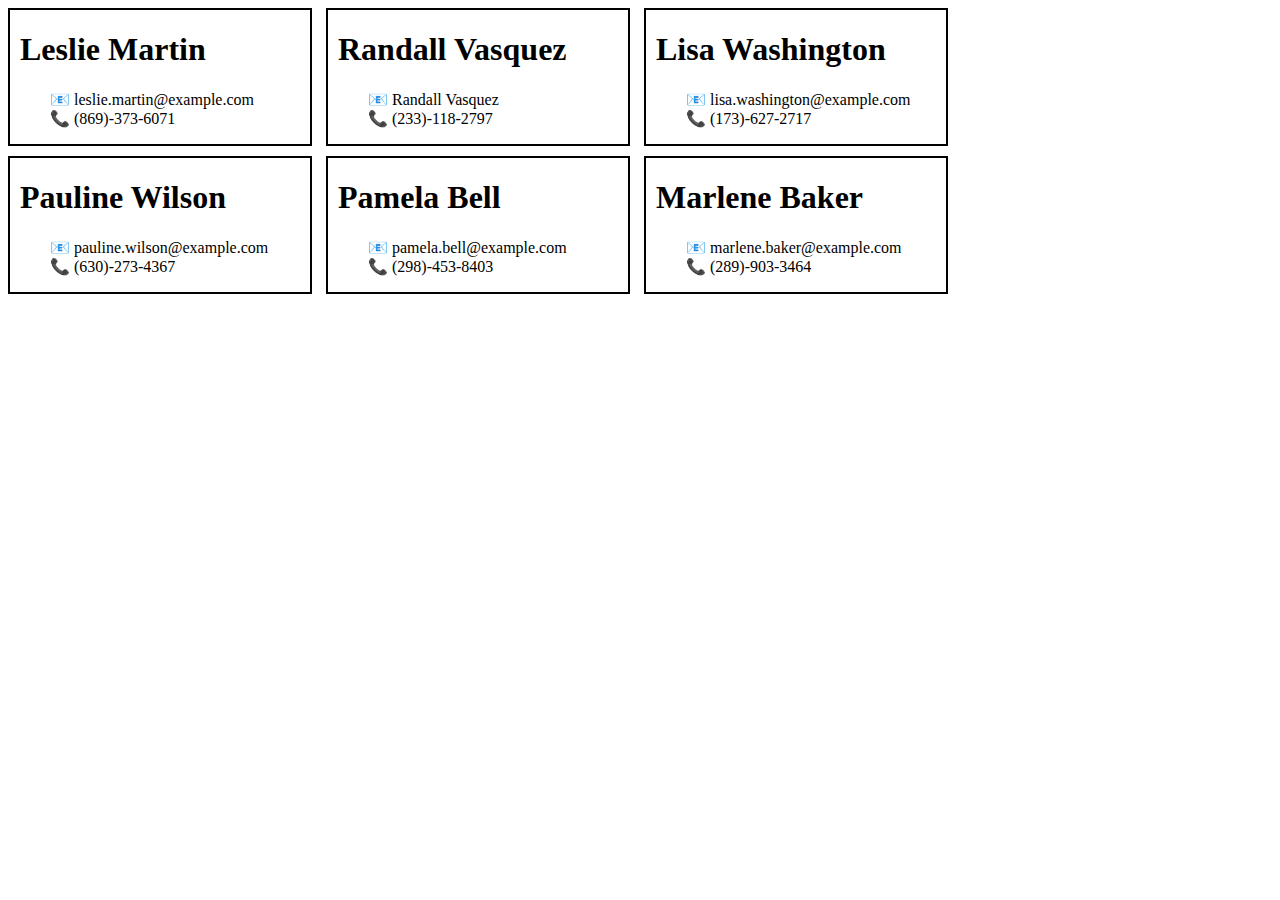
<file: Lev2_1/index.html>
<!DOCTYPE html>
<html lang="en">

<head>
    <meta charset="UTF-8">
    <meta http-equiv="X-UA-Compatible" content="IE=edge">
    <meta name="viewport" content="width=device-width, initial-scale=1.0">
    <link rel="stylesheet" href="./assets/css/style.css">
    <title>Document</title>
</head>
<main>
    <article>
        <h1>Leslie Martin</h1>
        <ul>
            <li>📧 leslie.martin@example.com</li>
            <li>📞 (869)-373-6071</li>
        </ul>
    </article>
    <article>
        <h1>Randall Vasquez</h1>
        <ul>
            <li>📧 Randall Vasquez</li>
            <li>📞 (233)-118-2797</li>
        </ul>
    </article>
    <article>
        <h1>Lisa Washington</h1>
        <ul>
            <li>📧 lisa.washington@example.com</li>
            <li>📞 (173)-627-2717</li>
        </ul>
    </article>
    <article>
        <h1>Pauline Wilson</h1>
        <ul>
            <li>📧 pauline.wilson@example.com</li>
            <li>📞 (630)-273-4367</li>
        </ul>
    </article>
    <article>
        <h1>Pamela Bell</h1>
        <ul>
            <li>📧 pamela.bell@example.com</li>
            <li>📞 (298)-453-8403</li>
        </ul>
    </article>
    <article>
        <h1>Marlene Baker</h1>
        <ul>
            <li>📧 marlene.baker@example.com</li>
            <li>📞 (289)-903-3464</li>
        </ul>
    </article>
</main>

<body>

</body>

</html>
</file>
<file: Lev2_1/assets/css/style.css>
main article {
    display: inline-block;
    min-height: 100px;
    min-width: 300px;
    border: 2px solid black;
    margin-right: 10px;
    margin-bottom: 10px;
}

main article h1 {
    margin-left: 10px;
}

article ul {
    padding-right: 20px;
}

article ul li {
    list-style-type: none;
}
</file>
